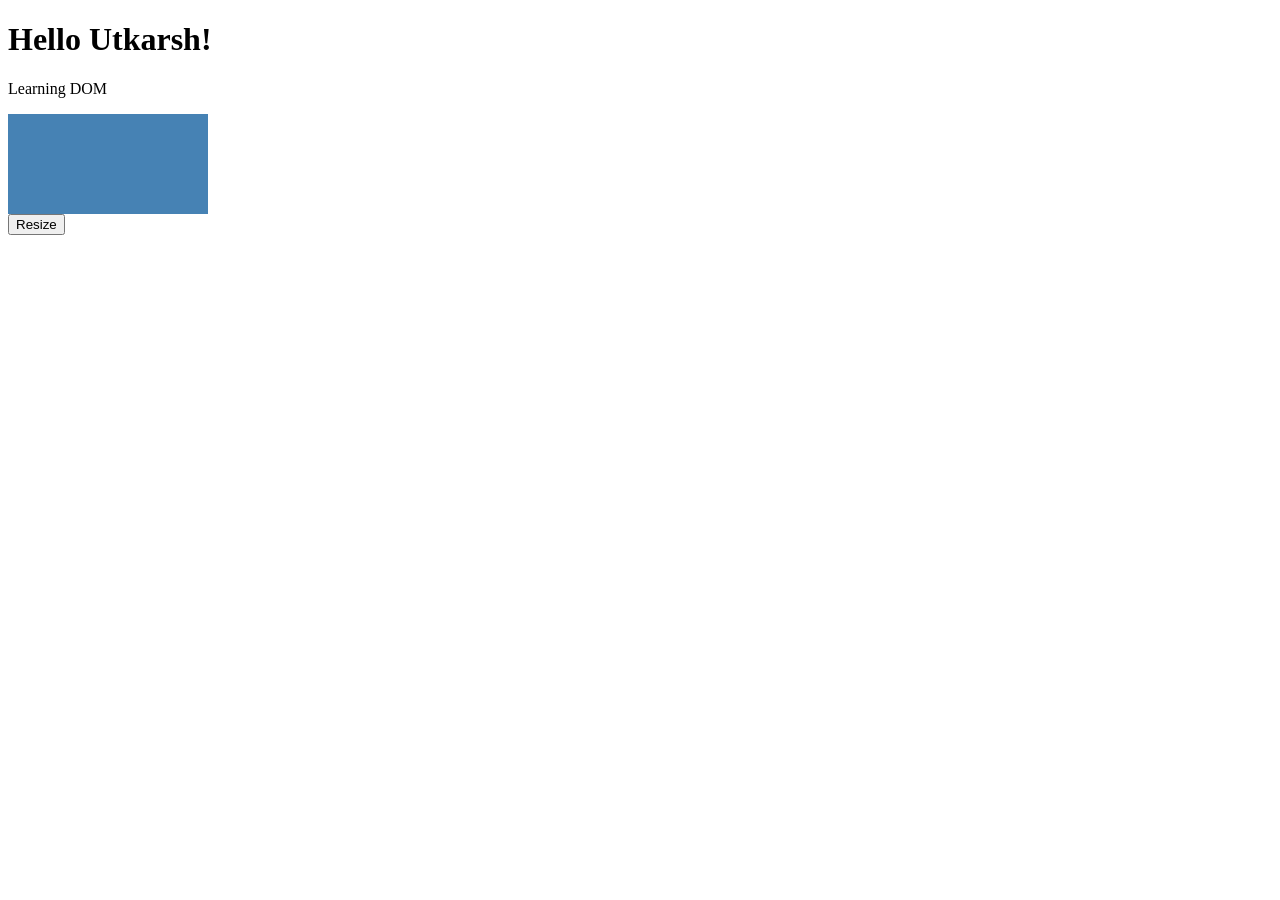
<file: frontend/index.html>
<!DOCTYPE html>
<html lang="en">
<head>
    <meta charset="UTF-8">
    <meta name="viewport" content="width=device-width, initial-scale=1.0">
    <title>DOM Demo</title>
    <link rel = "stylesheet" href="style.css">
</head>
<body>
    
    <div id = "app">
        <h1>Hello Utkarsh!</h1>
        <p id = "message">Learning DOM</p>
    </div>

    <div id = "box"></div>

    <button id = "resize">Resize</button>

    <script src = "script.js"></script>

</body>
</html>
</file>
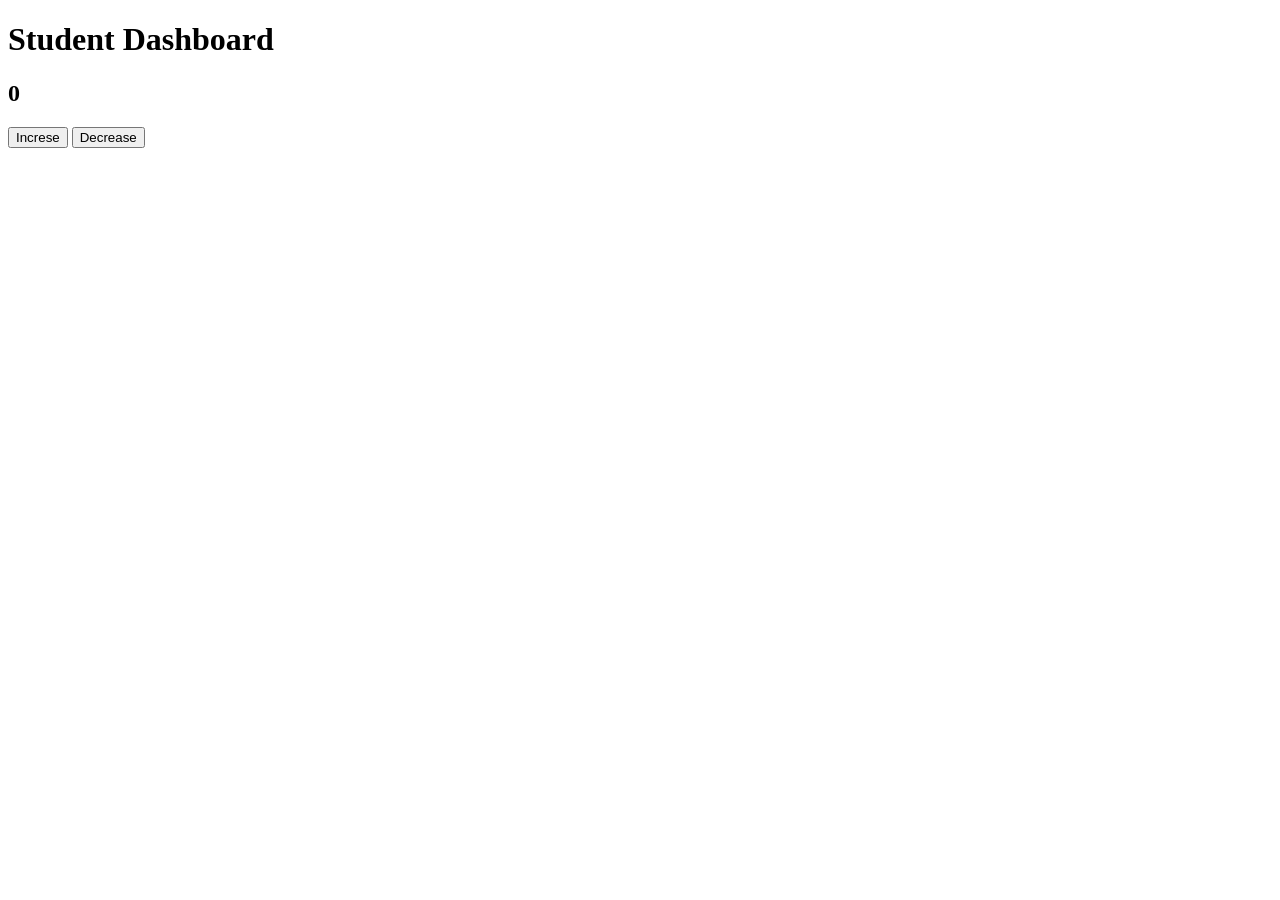
<file: React/react-session-01/dom-demo/index.html>
<!DOCTYPE html>
<html lang="en">
<head>
    <meta charset="UTF-8">
    <meta name="viewport" content="width=device-width, initial-scale=1.0">
    <title>DOM Manipulation Demo</title>
</head>
<body>

    <h1>Student Dashboard</h1>

    <h2 id="count">0</h2>

    <button id="increment">Increse</button>
    <button id="decrement">Decrease</button>

    <script>
        let count = 0;

        const countElement = document.getElementById("count");

        document.getElementById("increment").addEventListener("click", () => {
            count++;
            countElement.textContent = count;
        });

        document.getElementById("decrement").addEventListener("click", () => {
            count--;
            countElement.textContent = count;
        });
    </script>
    
</body>
</html>
</file>
<file: frontend/style.css>
#box {
    width : 200px;
    height: 100px;
    background : steelblue;
}
</file>
